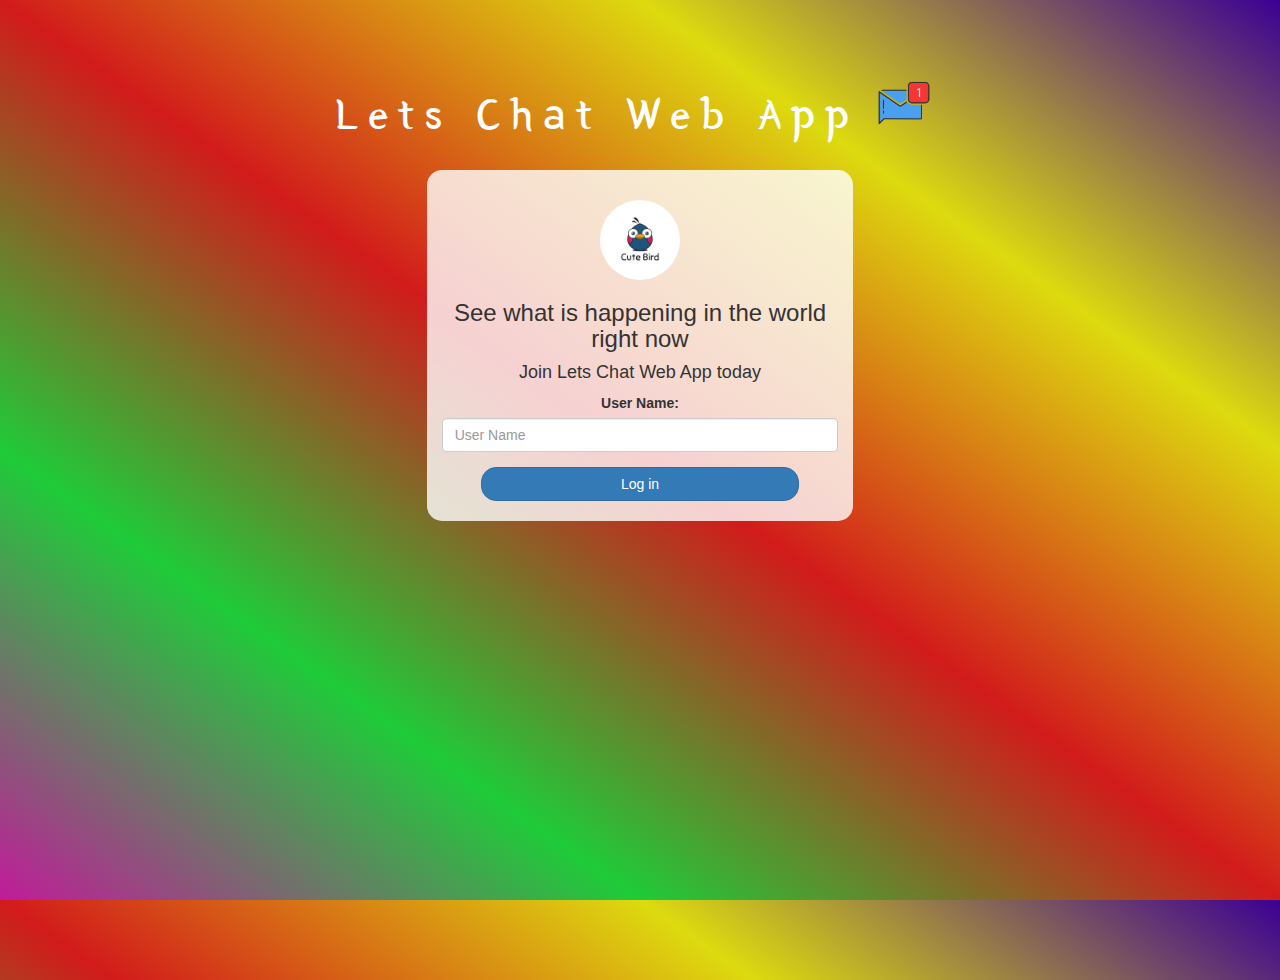
<file: index.html>
<!DOCTYPE html>
<html>
<head>
	<title>Lets Chat Web App</title>
<link href="https://fonts.googleapis.com/css?family=Yeon+Sung&display=swap" rel="stylesheet"><meta name="viewport" content="width=device-width, initial-scale=1">

<link rel="stylesheet" href="https://maxcdn.bootstrapcdn.com/bootstrap/3.4.0/css/bootstrap.min.css">
<script src="https://ajax.googleapis.com/ajax/libs/jquery/3.4.1/jquery.min.js"></script>
<script src="https://maxcdn.bootstrapcdn.com/bootstrap/3.4.0/js/bootstrap.min.js"></script>

<link rel="stylesheet" type="text/css" href="style.css">
<script src="kwitter.js"></script>
</head>
<body>
<center>
	<h1 class="header">	
		Lets Chat Web App<sup>
	<img src="m2.png">
	</sup>
</h1>
	<div class="col-lg-4 col-md-6 col-sm-6 col-xs-11 login_div">
	<img src="logo.png" class="logo">
		<h3 >See what is happening in the world right now</h3>
		<h4 >Join Lets Chat Web App today</h4>
		<div class="form-group">
		  <label >User Name:</label>
<input type="text" id="user_name" class="form-control" placeholder="User Name">
		</div>
		<button id="login_button" class="btn btn-primary" onclick="addUser()">Log in</button>
		<br><br>
	</div>
</center>
</body>
</html>
</file>
<file: style.css>
html, body
{
  height: 100%;
  margin: 0;
}

body
{
background-image: linear-gradient(to right top, #c11b9a, #1fcb39, #d21b1b, #ddda0f, #3b0094);
}

.header
{
	color: white;font-family: 'Yeon Sung';font-size: 45px;letter-spacing: 10px;margin-top: 80px;
}
.header img
{
	width: 80px;margin-left: -15px;
}

.login_div
{
	background: rgba(255,255,255,0.8);float: none;border-radius: 15px;
}

.logo
{
	width: 80px;margin-top: 30px;border-radius: 40px;
}

#login_button
{
	width: 80%;border-radius: 15px;
}

.room_name
{
	cursor: pointer;
	font-size: 20px;
}


#logout
{
	font-size: 20px; float: right;
}


#output
{
	padding: 10px; width:80%;background: rgba(255,255,255,0.8);border-radius: 15px;
}

.input_div_room_page
{
	width: 80%;
}

.input_div label
{
	color: white;font-size: 20px;
}


.input_div_message_page
{
	position: fixed;bottom: 0px;width: 100%;background: rgba(255,255,255,0.8);
}
.input_div_message_page label
{
	color: black;
}
.input_div_message_page #msg
{
	width: 80%;
}
.input_div_message_page button
{
	margin-top: 15px;
	width: 50%; 
}
.color_white
{
	color: white
}

.user_tick
{
	width:20px;
}
.message_h4
{
	padding-left:5px;color:grey;
}
</file>
